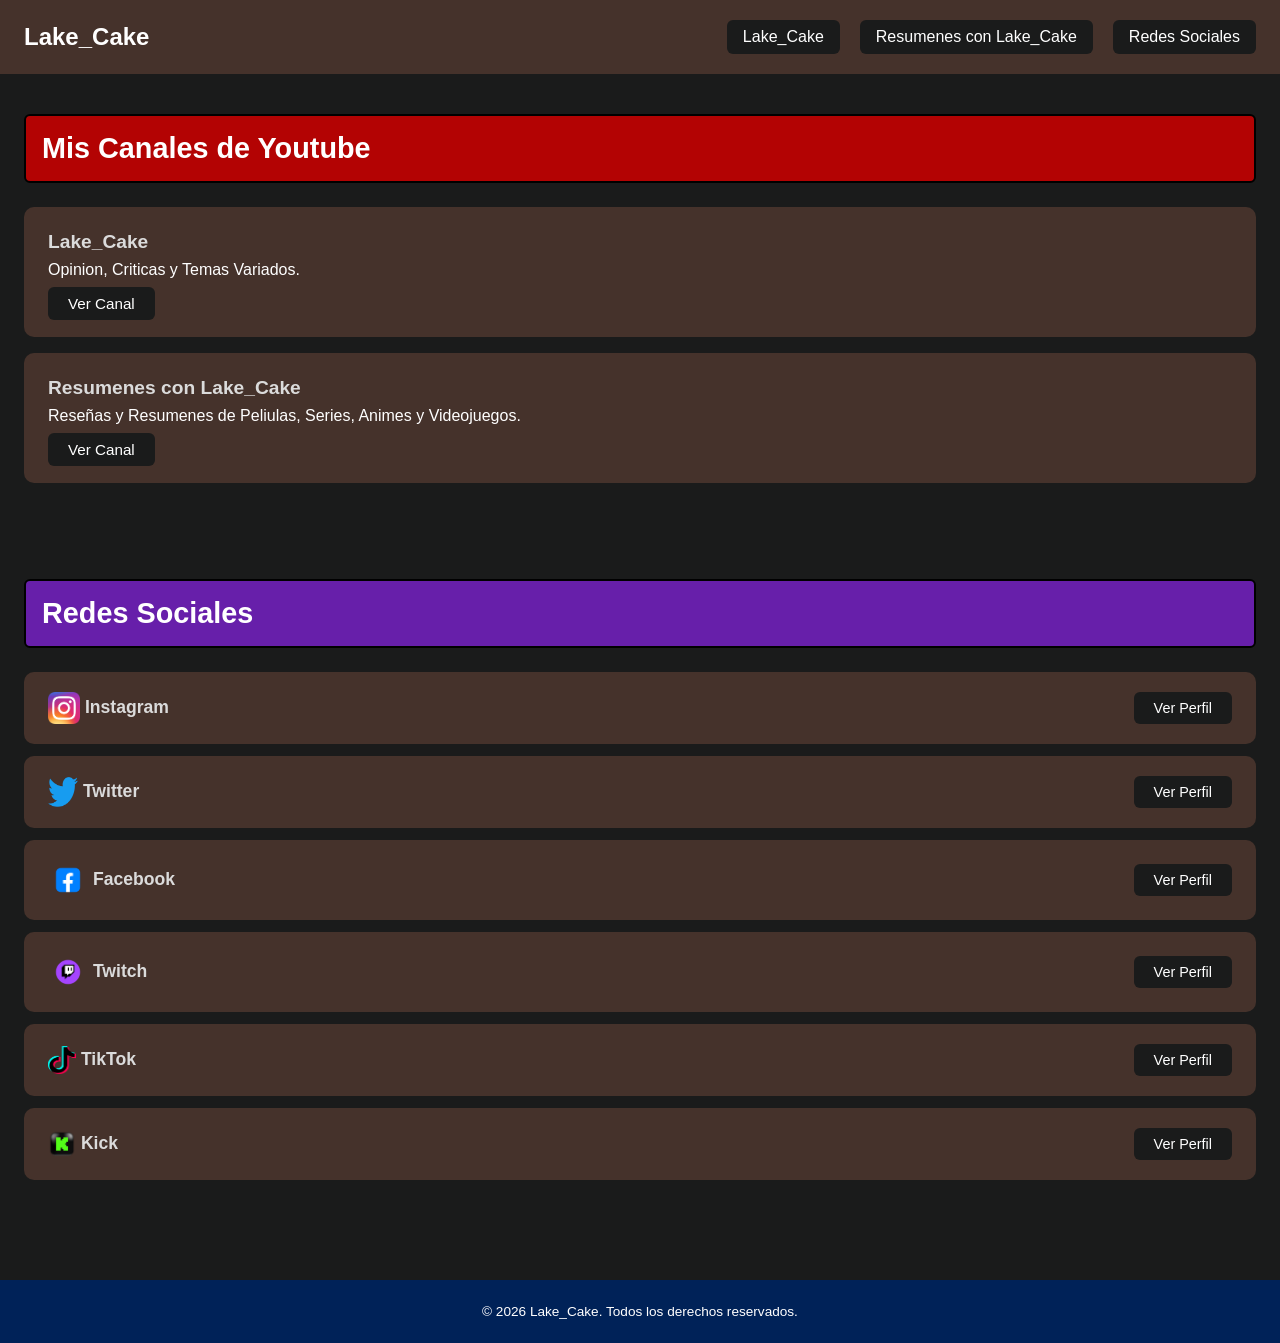
<file: index.html>
<!DOCTYPE html>
<html lang="es">
    <head>
        <meta charset="UTF-8" />
        <meta name="viewport" content="width=device-width, initial-scale=1.0" />
        <title>Lake_Cake</title>
        <link rel="stylesheet" href="css/global.css" />
        <link rel="stylesheet" href="css/index.css" />
    </head>
    <body>
        <header>
            <h1>Lake_Cake</h1>

            <button id="menu-btn">☰</button>
            <nav id="nav-menu">
                <a href="lake_cake.html">Lake_Cake</a>
                <a href="resumenes.html">Resumenes con Lake_Cake</a>
                <a href="#redes">Redes Sociales</a>
            </nav>
        </header>
        <main>

            <!-- Canales de Youtube-->
             <section id="youtube">
                <h2>Mis Canales de Youtube</h2>

                <div class="canal">
                    <h3>Lake_Cake</h3>
                    <p>Opinion, Criticas y Temas Variados.</p>
                    <a href="lake_cake.html">Ver Canal</a>
                </div>

                <div class="canal">
                    <h3>Resumenes con Lake_Cake</h3>
                    <p>Reseñas y Resumenes de Peliulas, Series, Animes y Videojuegos.</p>
                    <a href="resumenes.html">Ver Canal</a>
                </div>
             </section>

             <!--Redes Sociales-->
             <section id="redes">
                <h2>Redes Sociales</h2>
                <div class="red">
                    <h3><img src="img/insta.png" alt="instagtam logo" id="icono-instagram"> Instagram</h3>
                    <a href="https://instagram.com/lake_cake_?utm_medium=copy_link" target="_blank">Ver Perfil</a>
                </div>
                <div class="red">
                    <h3><img src="img/twitter.png" alt="instagtam logo" id="icono-twitter"> Twitter</h3>
                    <a href="https://twitter.com/Lake_Cake_?s=09" target="_blank">Ver Perfil</a>
                </div>
                <div class="red">
                    <h3><img src="img/facebook.webp" alt="instagtam logo" id="icono-facebook"> Facebook</h3>
                    <a href="https://www.facebook.com/Lake_Cake-209428211090016" target="_blank">Ver Perfil</a>
                </div>
                <div class="red">
                    <h3><img src="img/twitch.webp" alt="instagtam logo" id="icono-twitch"> Twitch</h3>
                    <a href="https://www.twitch.tv/lake_cake/about" target="_blank">Ver Perfil</a>
                </div>
                <div class="red">
                    <h3><img src="img/tiktok.png" alt="instagtam logo" id="icono-tiktok"> TikTok</h3>
                    <a href="https://www.tiktok.com/@lake_caket" target="_blank">Ver Perfil</a>
                </div>
                <div class="red">
                    <h3><img src="img/kick.webp" alt="instagtam logo" id="icono-kick"> Kick</h3>
                    <a href="https://kick.com/lake-cake" target="_blank">Ver Perfil</a>
                </div>
             </section>
        </main>
        <footer>
            <p>&copy; 2026 Lake_Cake. Todos los derechos reservados.</p>
        </footer>

        <script src="js/main.js"></script>
    </body>
</hml>
</file>
<file: css/global.css>
/* === RESET === */ 
* {
    margin: 0;
    padding: 0;
    box-sizing: border-box;
}

/* === BASE === */
body {
    font-family: Arial, sans-serif;
    background-color:rgb(26, 27, 27);
    color:rgb(219, 219, 219);
}

a {
    color:rgb(255, 255, 255);
    text-decoration: none;
}

a:hover {
    text-decoration: underline;
    color: rgb(212, 138, 255);
}

/* === HEADER === */
header {
    background-color:rgb(69, 50, 43);
    padding: 20px 24px;
    display: flex;
    justify-content: space-between;
    align-items: center;
}

header h1 {
    font-size: 1.5rem;
    color:rgb(255, 255, 255);
}

nav {
    display: flex;
    gap: 20px;
}

nav a {
    color:rgb(255, 255, 255);
    font-size: 1rem;
    background-color: rgb(26, 27, 27);
    padding: 8px 16px;
    border-radius: 6px;
}

nav a:hover {
    background-color:rgb(0, 0, 0);
    color:rgb(196, 132, 255);
    text-decoration: none;
}

/* === FOOTER === */
footer {
    background-color:rgb(0, 34, 88);
    padding: 24px;
    text-align: center;
    color:rgb(255, 255, 255);
    font-size: 0.85rem;
    margin-top: 48px;
}

/* === MENU HAMBURGUESA === */
#menu-btn {
    display: none;
    background: none;
    border: none;
    color:rgb(255, 255, 255);
    font-size: 1.8rem;
    cursor: pointer;
}

@media (max-width: 600px) {
    #menu-btn {
        display: block;
    }


nav {
    display: none;
    flex-direction: column;
    gap: 12px;
    position: absolute;
    top: 60px;
    left: 0;
    width: 100%;
    background-color: rgb(146, 105, 54);
    padding: 16px 24px;
    }

nav.abierto {
    display: flex;
    }

    .decoracion-izquierda,
    .decoracion-derecha {
        display: none;
    }
}
</file>
<file: css/index.css>
/* === INICIO === */
#youtube {
    padding: 40px 24px;
}

#youtube h2 {
    font-size: 1.8rem;
    margin-bottom: 24px;
    color: rgb(255, 255, 255);
    background-color:rgb(179, 3, 3);
    padding: 1rem;
    border-radius: 6px;
    border: 2px solid black;
}

/* === TARJETAS DE CANALES === */
.canal {
    background-color: rgb(69, 50, 43);
    padding: 24px;
    border-radius: 10px;
    margin-bottom: 16px;
}

.canal h3 {
    font-size: 1.2rem;
    margin-bottom: 8px;
}

.canal p {
    color: rgb(255, 255, 255);
    margin-bottom: 16px;
}

.canal a {
    background-color:rgb(26, 27, 27);
    padding: 8px 20px;
    border-radius: 6px;
    font-size: 0.95rem;
}

.canal a:hover {
    background-color: rgb(0, 0, 0);
    color: rgb(196, 132, 255);
    text-decoration: none;
}

/* === REDES SOCIALES === */
#redes {
    padding: 40px 24px;
}

#redes h2 {
    font-size: 1.8rem;
    margin-bottom: 24px;
    color:rgb(255, 255, 255);
    background-color: rgb(103, 31, 170);
    padding: 1rem;
    border-radius: 6px;
    border: 2px solid rgb(0, 0, 0);
}

.red {
    background-color: rgb(69, 50, 43);
    padding: 20px 24px;
    border-radius: 10px;
    margin-bottom: 12px;
    display: flex;
    justify-content: space-between;
    align-items: center;
}

.red h3 {
    font-size: 1.1rem;
}

.red a {
    background-color: rgb(26, 27, 27);;
    padding: 8px 20px;
    border-radius: 6px;
    font-size: 0.9rem;
}

.red a:hover {
    background-color:rgb(0, 0, 0);
    color: rgb(196, 132, 255);
    text-decoration: none;
}

/* ICONOS */
#icono-instagram { width: 32px; height: 32px; vertical-align: middle; }
#icono-twitter { width: 30px; height: 30px; vertical-align: middle; }
#icono-facebook { width: 40px; height: 40px; vertical-align: middle; }
#icono-twitch { width: 40px; height: 40px; vertical-align: middle; }
#icono-tiktok { width: 28px; height: 28px; vertical-align: middle; }
#icono-kick { width: 28px; height: 28px; vertical-align: middle; }
</file>
